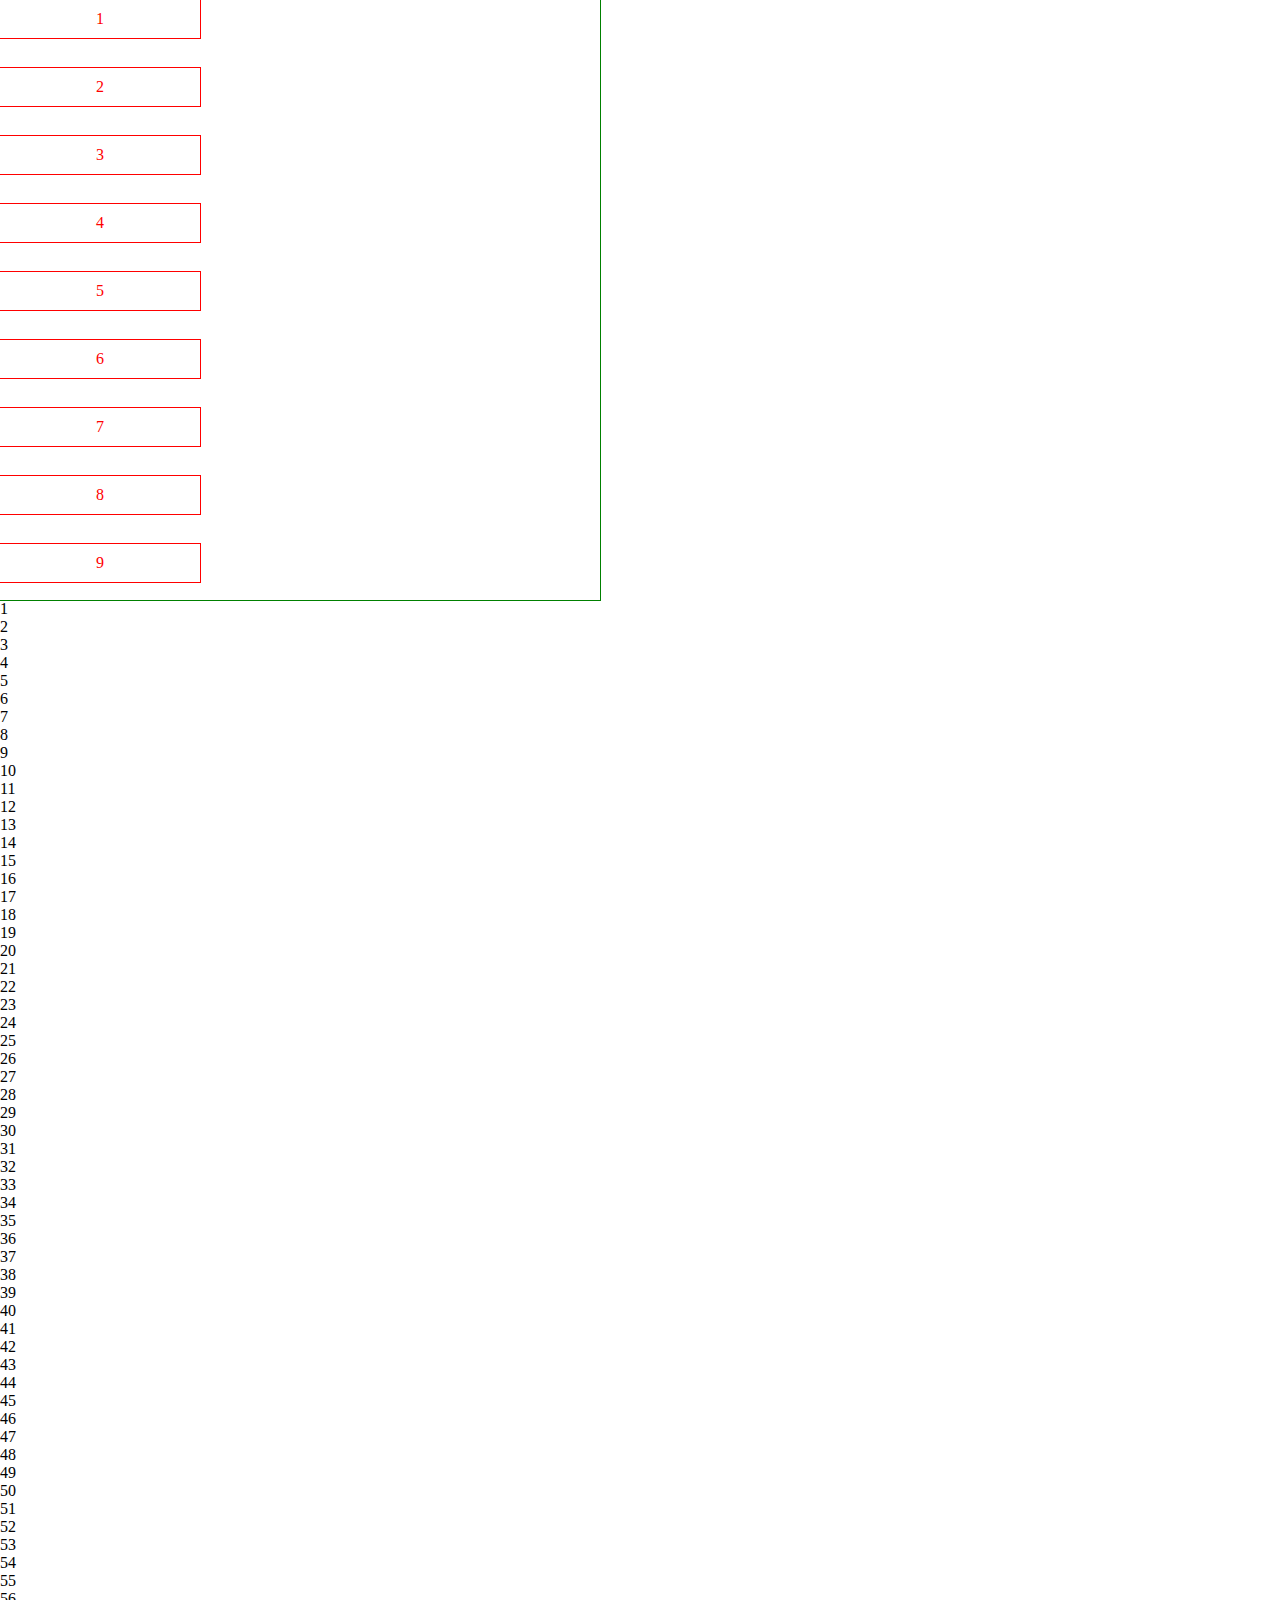
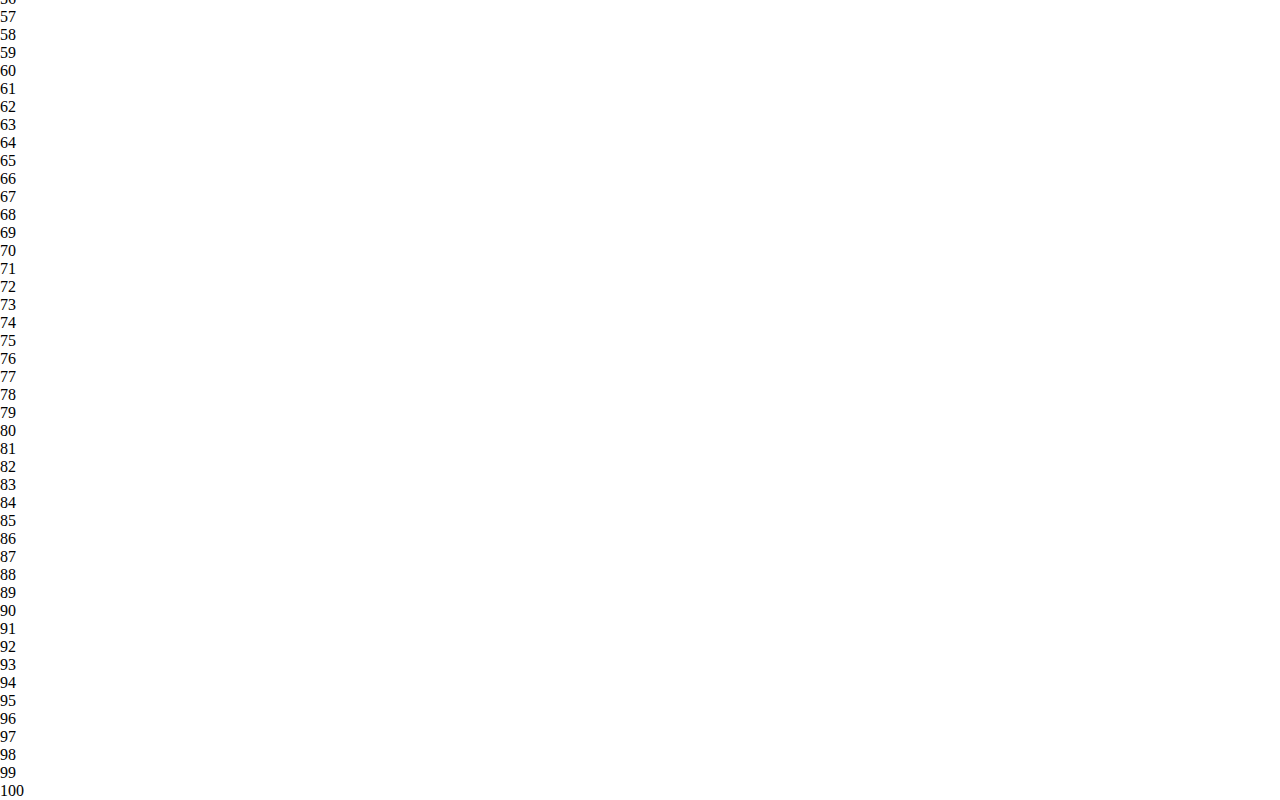
<file: index2.html>
<!DOCTYPE html>
<html lang="en">
<head>
  <meta charset="UTF-8">
  <meta http-equiv="X-UA-Compatible" content="IE=edge">
  <meta name="viewport" content="width=device-width, initial-scale=1.0">
  <link rel="stylesheet" href="./index2.css">
  <title>Document</title>
</head>
<body>
  <div class="test-container">
    <div class="test">1</div>
    <div class="test">2</div>
    <div class="test">3</div>
    <div class="test">4</div>
    <div class="test">5</div>
    <div class="test">6</div>
    <div class="test">7</div>
    <div class="test">8</div>
    <div class="test">9</div>
    <div class="test">10</div>
    <div class="test">11</div>
    <div class="test">12</div>
    <div class="test">13</div>
    <div class="test">14</div>
    <div class="test">15</div>
    <div class="test">16</div>
    <div class="test">17</div>
    <div class="test">18</div>
    <div class="test">19</div>
    <div class="test">20</div>
    <div class="test">21</div>
    <div class="test">22</div>
    <div class="test">23</div>
    <div class="test">24</div>
    <div class="test">25</div>
    <div class="test">26</div>
    <div class="test">27</div>
    <div class="test">28</div>
    <div class="test">29</div>
    <div class="test">30</div>
    <div class="test">31</div>
    <div class="test">32</div>
    <div class="test">33</div>
    <div class="test">34</div>
    <div class="test">35</div>
    <div class="test">36</div>
    <div class="test">37</div>
    <div class="test">38</div>
    <div class="test">39</div>
    <div class="test">40</div>
    <div class="test">41</div>
    <div class="test">42</div>
    <div class="test">43</div>
    <div class="test">44</div>
    <div class="test">45</div>
    <div class="test">46</div>
    <div class="test">47</div>
    <div class="test">48</div>
    <div class="test">49</div>
    <div class="test">50</div>
    <div class="test">51</div>
    <div class="test">52</div>
    <div class="test">53</div>
    <div class="test">54</div>
    <div class="test">55</div>
    <div class="test">56</div>
    <div class="test">57</div>
    <div class="test">58</div>
    <div class="test">59</div>
    <div class="test">60</div>
    <div class="test">61</div>
    <div class="test">62</div>
    <div class="test">63</div>
    <div class="test">64</div>
    <div class="test">65</div>
    <div class="test">66</div>
    <div class="test">67</div>
    <div class="test">68</div>
    <div class="test">69</div>
    <div class="test">70</div>
    <div class="test">71</div>
    <div class="test">72</div>
    <div class="test">73</div>
    <div class="test">74</div>
    <div class="test">75</div>
    <div class="test">76</div>
    <div class="test">77</div>
    <div class="test">78</div>
    <div class="test">79</div>
    <div class="test">80</div>
    <div class="test">81</div>
    <div class="test">82</div>
    <div class="test">83</div>
    <div class="test">84</div>
    <div class="test">85</div>
    <div class="test">86</div>
    <div class="test">87</div>
    <div class="test">88</div>
    <div class="test">89</div>
    <div class="test">90</div>
    <div class="test">91</div>
    <div class="test">92</div>
    <div class="test">93</div>
    <div class="test">94</div>
    <div class="test">95</div>
    <div class="test">96</div>
    <div class="test">97</div>
    <div class="test">98</div>
    <div class="test">99</div>
    <div class="test">100</div>
  </div>
  <div>1</div>
  <div>2</div>
  <div>3</div>
  <div>4</div>
  <div>5</div>
  <div>6</div>
  <div>7</div>
  <div>8</div>
  <div>9</div>
  <div>10</div>
  <div>11</div>
  <div>12</div>
  <div>13</div>
  <div>14</div>
  <div>15</div>
  <div>16</div>
  <div>17</div>
  <div>18</div>
  <div>19</div>
  <div>20</div>
  <div>21</div>
  <div>22</div>
  <div>23</div>
  <div>24</div>
  <div>25</div>
  <div>26</div>
  <div>27</div>
  <div>28</div>
  <div>29</div>
  <div>30</div>
  <div>31</div>
  <div>32</div>
  <div>33</div>
  <div>34</div>
  <div>35</div>
  <div>36</div>
  <div>37</div>
  <div>38</div>
  <div>39</div>
  <div>40</div>
  <div>41</div>
  <div>42</div>
  <div>43</div>
  <div>44</div>
  <div>45</div>
  <div>46</div>
  <div>47</div>
  <div>48</div>
  <div>49</div>
  <div>50</div>
  <div>51</div>
  <div>52</div>
  <div>53</div>
  <div>54</div>
  <div>55</div>
  <div>56</div>
  <div>57</div>
  <div>58</div>
  <div>59</div>
  <div>60</div>
  <div>61</div>
  <div>62</div>
  <div>63</div>
  <div>64</div>
  <div>65</div>
  <div>66</div>
  <div>67</div>
  <div>68</div>
  <div>69</div>
  <div>70</div>
  <div>71</div>
  <div>72</div>
  <div>73</div>
  <div>74</div>
  <div>75</div>
  <div>76</div>
  <div>77</div>
  <div>78</div>
  <div>79</div>
  <div>80</div>
  <div>81</div>
  <div>82</div>
  <div>83</div>
  <div>84</div>
  <div>85</div>
  <div>86</div>
  <div>87</div>
  <div>88</div>
  <div>89</div>
  <div>90</div>
  <div>91</div>
  <div>92</div>
  <div>93</div>
  <div>94</div>
  <div>95</div>
  <div>96</div>
  <div>97</div>
  <div>98</div>
  <div>99</div>
  <div>100</div>
  <script src="./index2.js"></script>
</body>
</html>
</file>
<file: index2.css>
* {
  padding: 0;
  margin: 0;
  -webkit-box-sizing: border-box;
          box-sizing: border-box;
}

.test-container {
  width: 600px;
  height: 600px;
  outline: 1px solid green;
  overflow: auto;
}

.test-container .test {
  color: red;
  outline: 1px solid red;
  width: 200px;
  padding: 10px 0;
  text-align: center;
}

.test-container .test + .test {
  margin-top: 30px;
}

@-webkit-keyframes test {
  0%, 30% {
    opacity: 1;
  }
  80% {
    opacity: 0.3;
  }
  90%, 100% {
    opacity: 0;
  }
}

@keyframes test {
  0%, 30% {
    opacity: 1;
  }
  80% {
    opacity: 0.3;
  }
  90%, 100% {
    opacity: 0;
  }
}

.animation {
  -webkit-animation: test 1s ease-in;
          animation: test 1s ease-in;
}
/*# sourceMappingURL=index2.css.map */
</file>
